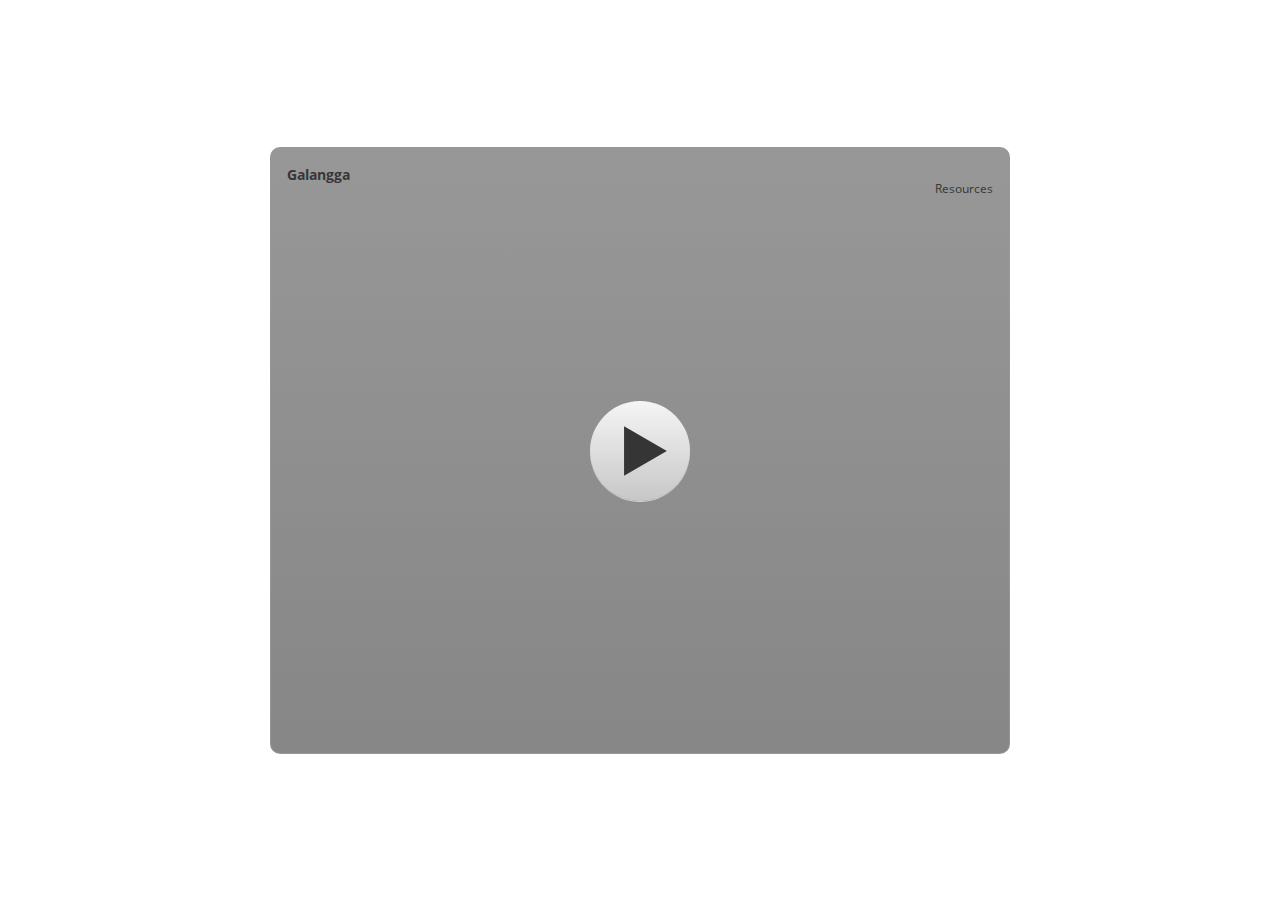
<file: index.html>
<!DOCTYPE html>
<html lang="en-US">
<head>
  <meta charset="utf-8">
  <!-- Created using Storyline 3 - http://www.articulate.com  -->
  <!-- version: 3.12.24693.0 -->
  <title>Galangga</title>
  <meta http-equiv="x-ua-compatible" content="IE=edge" />
  <meta name="viewport" content="width=device-width, initial-scale=1.0, user-scalable=no, shrink-to-fit=no, minimal-ui" />
  <meta name="apple-mobile-web-app-capable" content="yes" />
  <style>
    html, body { height: 100%; padding: 0; margin: 0 }
    #app { height: 100%; width: 100%; }
  </style>
  
  <script>window.THREE = { };</script>
</head>
<body style="background: #FFFFFF" class="cs-HTML theme-classic">
  <!-- 360 -->
  <script>!function(e){function n(e,i){return e.test(i)}function i(e){var i=e||navigator.userAgent,o=i.split("[FBAN");if(void 0!==o[1]&&(i=o[0]),this.apple={phone:n(t,i),ipod:n(d,i),tablet:!n(t,i)&&n(s,i),device:n(t,i)||n(d,i)||n(s,i)},this.amazon={phone:n(h,i),tablet:!n(h,i)&&n(a,i),device:n(h,i)||n(a,i)},this.android={phone:n(h,i)||n(b,i),tablet:!n(h,i)&&!n(b,i)&&(n(a,i)||n(r,i)),device:n(h,i)||n(a,i)||n(b,i)||n(r,i)},this.windows={phone:n(l,i),tablet:n(p,i),device:n(l,i)||n(p,i)},this.other={blackberry:n(f,i),blackberry10:n(u,i),opera:n(c,i),firefox:n(A,i),chrome:n(w,i),device:n(f,i)||n(u,i)||n(c,i)||n(A,i)||n(w,i)},this.seven_inch=n(v,i),this.any=this.apple.device||this.android.device||this.windows.device||this.other.device||this.seven_inch,this.phone=this.apple.phone||this.android.phone||this.windows.phone,this.tablet=this.apple.tablet||this.android.tablet||this.windows.tablet,"undefined"==typeof window)return this}function o(){var e=new i;return e.Class=i,e}var t=/iPhone/i,d=/iPod/i,s=/iPad/i,b=/(?=.*\bAndroid\b)(?=.*\bMobile\b)/i,r=/Android/i,h=/(?=.*\bAndroid\b)(?=.*\bSD4930UR\b)/i,a=/(?=.*\bAndroid\b)(?=.*\b(?:KFOT|KFTT|KFJWI|KFJWA|KFSOWI|KFTHWI|KFTHWA|KFAPWI|KFAPWA|KFARWI|KFASWI|KFSAWI|KFSAWA)\b)/i,l=/IEMobile/i,p=/(?=.*\bWindows\b)(?=.*\bARM\b)/i,f=/BlackBerry/i,u=/BB10/i,c=/Opera Mini/i,w=/(CriOS|Chrome)(?=.*\bMobile\b)/i,A=/(?=.*\bFirefox\b)(?=.*\bMobile\b)/i,v=new RegExp("(?:Nexus 7|BNTV250|Kindle Fire|Silk|GT-P1000)","i");"undefined"!=typeof module&&module.exports&&"undefined"==typeof window?module.exports=i:"undefined"!=typeof module&&module.exports&&"undefined"!=typeof window?module.exports=o():"function"==typeof define&&define.amd?define("isMobile",[],e.isMobile=o()):e.isMobile=o()}(this);
    window.isMobile.apple.tablet = window.isMobile.apple.tablet ||
      (navigator.platform === 'MacIntel' && navigator.maxTouchPoints > 1);
    window.isMobile.apple.device = window.isMobile.apple.device || window.isMobile.apple.tablet;
    window.isMobile.tablet = window.isMobile.tablet || window.isMobile.apple.tablet;
    window.isMobile.any = window.isMobile.any || window.isMobile.apple.tablet;
  </script>

  <div id="focus-sink" aria-hidden="true" tabIndex="-1"></div>

  <div id="preso"></div>
  <script>
    window.DS = {};
    window.globals = {
      DATA_PATH_BASE: '',
      HAS_FRAME: true,
      HAS_SLIDE: true,

      lmsPresent: false,
      tinCanPresent: false,
      cmi5Present: false,
      aoSupport: false,
      scale: 'noscale',
      captureRc: false,
      browserSize: 'optimal',
      bgColor: '#FFFFFF',
      features: 'AccessibleText,SettingsControl,TextStyleHyperlinks',
      themeName: 'classic',
      preloaderColor: '#FFFFFF',
      suppressAnalytics: false,
      productChannel: 'perpetual',
      publishSource: 'storyline',
      aid: '',
      cid: 'f2c21b5d-d6ee-4014-9f51-efb609ce83ac',
      playerVersion: '3.12.24693.0',
      maxIosVideoElements: 5,

      
      parseParams: function(qs) {
        if (window.globals.parsedParams != null) {
          return window.globals.parsedParams;
        }
        qs = (qs || window.location.search.substr(1)).split('+').join(' ');
        var params = {},
            tokens,
            re = /[?&]?([^=]+)=([^&]*)/g;

        while (tokens = re.exec(qs)) {
          params[decodeURIComponent(tokens[1]).trim()] =
            decodeURIComponent(tokens[2]).trim();
        }
        window.globals.parsedParams = params;
        return params;
      }

    };

    (function() {

      var classTypes = [ 'desktop', 'mobile', 'phone', 'tablet' ];

      var addDeviceClasses = function(prefix, testObj) {
        var curr, i;
        for (i = 0; i < classTypes.length; i++) {
          curr = classTypes[i];
          if (testObj[curr]) {
            document.body.classList.add(prefix + curr);
          }
        }
      };

      var params = window.globals.parseParams(),
          isDevicePreview = params.devicepreview === '1',
          isPhoneOverride = params.deviceType === 'phone' || (isDevicePreview && params.phone == '1'),
          isTabletOverride = (params.deviceType === 'tablet' || isDevicePreview) && !isPhoneOverride,
          isMobileOverride = isPhoneOverride || isTabletOverride;

      var deviceView = {
        desktop: !window.isMobile.any && !isMobileOverride,
        mobile: window.isMobile.any || isMobileOverride,
        phone: isPhoneOverride || (window.isMobile.phone && !isTabletOverride),
        tablet: isTabletOverride || window.isMobile.tablet
      };

      window.globals.deviceView = deviceView;
      window.isMobile.desktop = !window.isMobile.any;
      window.isMobile.mobile = window.isMobile.any;

      addDeviceClasses('view-', deviceView);

    })();
  </script>
  
  <script src='story_content/user.js' type=text/javascript></script>
  <div class="slide-loader"></div>

  <script type="text/javascript">
    if (window.globals.deviceView.isMobile) { var doc = document, loader = doc.body.querySelector('.slide-loader'); [ 1, 2, 3 ].forEach(function(n) { var d = doc.createElement('div'); d.style.backgroundColor = window.globals.preloaderColor; d.classList.add('mobile-loader-dot'); d.classList.add('dot' + n); loader.appendChild(d); }); }
  </script>

  <div class="mobile-load-title-overlay" style="display: none">
    <div class="mobile-load-title">Galangga</div>
  </div>

  <div class="mobile-chrome-warning"></div>

  <script>
    
    if (window.autoSpider && window.vInterfaceObject) {
      document.querySelector('.mobile-load-title-overlay').style.display = 'none';
    }
  </script>

  

  <link rel="stylesheet" href="html5/data/css/output.min.css" data-noprefix />
</body>
<script src="html5/lib/scripts/bootstrapper.min.js"></script>
</html>
</file>
